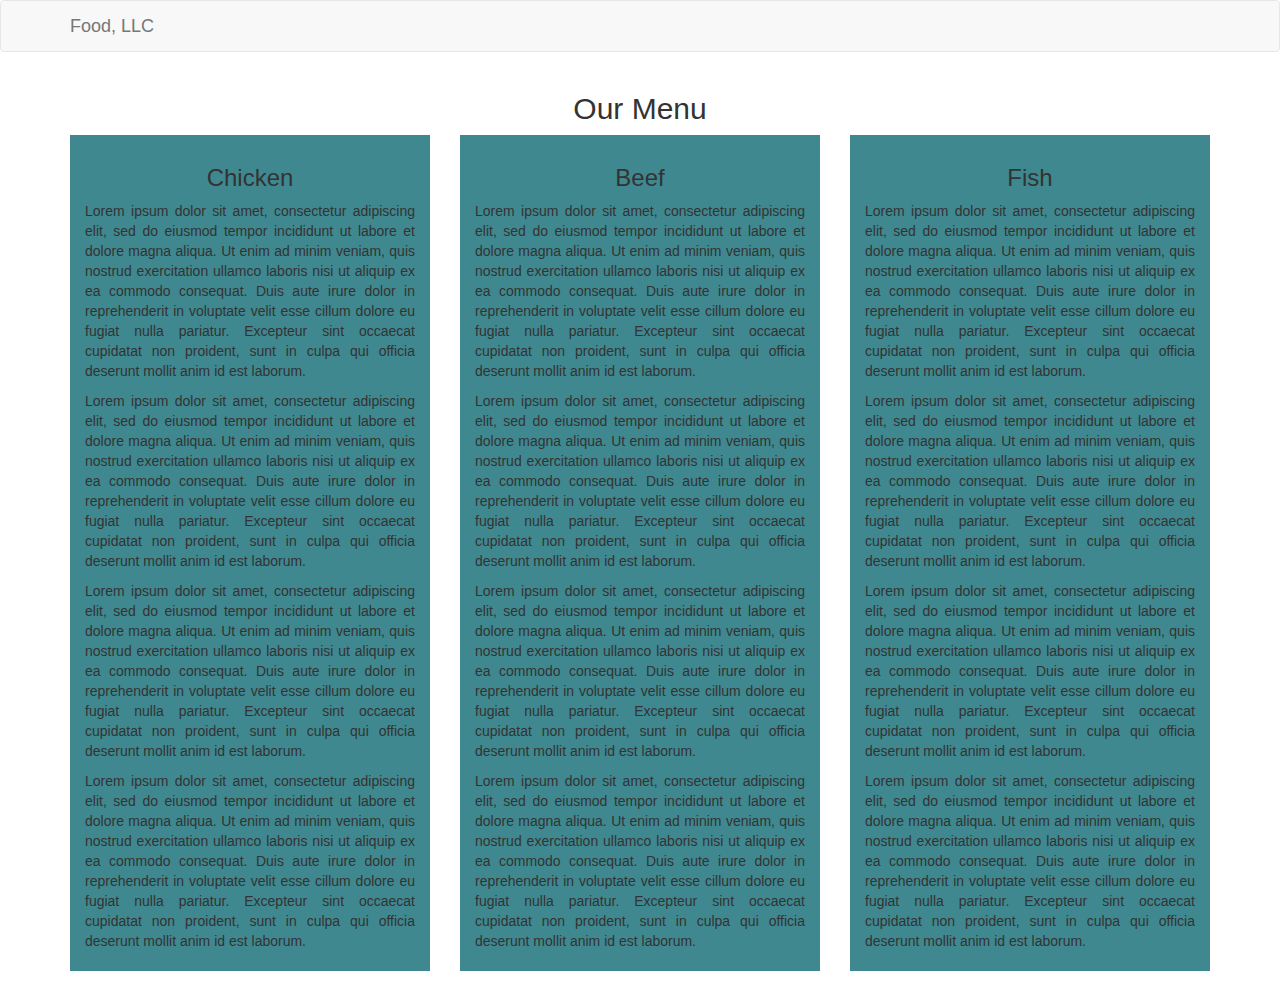
<file: mod3_solution/module3-solution/index.html>
<!doctype html>
<html lang="en">
  <head>
    <meta charset="utf-8">
    <meta http-equiv="X-UA-Compatible" content="IE=edge">
    <meta name="viewport" content="width=device-width, initial-scale=1">

    <title>Module 3 Solution</title>
    <link rel="stylesheet" href="css/bootstrap.min.css">
    <link rel="stylesheet" href="css/styles.css">
  </head>
<body>

 <header id="top">
    <nav id="header-nav" class="navbar navbar-default">
      <div class="container">
        <div class="navbar-header"> 
          <a class="navbar-brand" href="#">Food, LLC</a>

          <button type="button" class="navbar-toggle collapsed" data-toggle="collapse" data-target="#collapsable-nav" aria-expanded="false">
            <span class="sr-only">Toggle navigation</span>
            <span class="icon-bar"></span>
            <span class="icon-bar"></span>
            <span class="icon-bar"></span>
          </button>
        </div>
        
        <div id="collapsable-nav" class="collapse navbar-collapse">
           <ul id="nav-list" class="nav navbar-nav navbar-right">
            <li>
              <a href="#chicken">Chicken</a>
            </li>
            <li>
              <a href="#beef">Beef</a>
            </li>
            <li>
              <a href="#sushi">Fish</a>
            </li>            
          </ul><!-- #nav-list -->
        </div><!-- .collapse .navbar-collapse -->
      </div><!-- .container -->
    </nav><!-- #header-nav -->
  </header>
  
  <div id="main-content" class="container">
	<h2 class="text-center">Our Menu</h2>
	<div class="row">
		<section id="chicken" class="col-md-4 col-lg-4 col-sm-6 col-xs-12">
		<div class="content-cell">
		<h3 class="text-center">Chicken</h3>
		<p>
		Lorem ipsum dolor sit amet, consectetur adipiscing elit, sed do eiusmod tempor incididunt ut labore et dolore magna aliqua. Ut enim ad minim veniam, quis nostrud exercitation ullamco laboris nisi ut aliquip ex ea commodo consequat. Duis aute irure dolor in reprehenderit in voluptate velit esse cillum dolore eu fugiat nulla pariatur. Excepteur sint occaecat cupidatat non proident, sunt in culpa qui officia deserunt mollit anim id est laborum.
		</p>
    <p>
    Lorem ipsum dolor sit amet, consectetur adipiscing elit, sed do eiusmod tempor incididunt ut labore et dolore magna aliqua. Ut enim ad minim veniam, quis nostrud exercitation ullamco laboris nisi ut aliquip ex ea commodo consequat. Duis aute irure dolor in reprehenderit in voluptate velit esse cillum dolore eu fugiat nulla pariatur. Excepteur sint occaecat cupidatat non proident, sunt in culpa qui officia deserunt mollit anim id est laborum.
    </p>
    <p>
    Lorem ipsum dolor sit amet, consectetur adipiscing elit, sed do eiusmod tempor incididunt ut labore et dolore magna aliqua. Ut enim ad minim veniam, quis nostrud exercitation ullamco laboris nisi ut aliquip ex ea commodo consequat. Duis aute irure dolor in reprehenderit in voluptate velit esse cillum dolore eu fugiat nulla pariatur. Excepteur sint occaecat cupidatat non proident, sunt in culpa qui officia deserunt mollit anim id est laborum.
    </p>
    <p>
    Lorem ipsum dolor sit amet, consectetur adipiscing elit, sed do eiusmod tempor incididunt ut labore et dolore magna aliqua. Ut enim ad minim veniam, quis nostrud exercitation ullamco laboris nisi ut aliquip ex ea commodo consequat. Duis aute irure dolor in reprehenderit in voluptate velit esse cillum dolore eu fugiat nulla pariatur. Excepteur sint occaecat cupidatat non proident, sunt in culpa qui officia deserunt mollit anim id est laborum.
    </p>
		</div>
		</section> <!-- Chicken -->
		
		<section id="beef" class="col-md-4 col-lg-4 col-sm-6 col-xs-12">
		<div class="content-cell">
		<h3 class="text-center">Beef</h3>
		<p>
		Lorem ipsum dolor sit amet, consectetur adipiscing elit, sed do eiusmod tempor incididunt ut labore et dolore magna aliqua. Ut enim ad minim veniam, quis nostrud exercitation ullamco laboris nisi ut aliquip ex ea commodo consequat. Duis aute irure dolor in reprehenderit in voluptate velit esse cillum dolore eu fugiat nulla pariatur. Excepteur sint occaecat cupidatat non proident, sunt in culpa qui officia deserunt mollit anim id est laborum.
		</p>
    <p>
    Lorem ipsum dolor sit amet, consectetur adipiscing elit, sed do eiusmod tempor incididunt ut labore et dolore magna aliqua. Ut enim ad minim veniam, quis nostrud exercitation ullamco laboris nisi ut aliquip ex ea commodo consequat. Duis aute irure dolor in reprehenderit in voluptate velit esse cillum dolore eu fugiat nulla pariatur. Excepteur sint occaecat cupidatat non proident, sunt in culpa qui officia deserunt mollit anim id est laborum.
    </p>
    <p>
    Lorem ipsum dolor sit amet, consectetur adipiscing elit, sed do eiusmod tempor incididunt ut labore et dolore magna aliqua. Ut enim ad minim veniam, quis nostrud exercitation ullamco laboris nisi ut aliquip ex ea commodo consequat. Duis aute irure dolor in reprehenderit in voluptate velit esse cillum dolore eu fugiat nulla pariatur. Excepteur sint occaecat cupidatat non proident, sunt in culpa qui officia deserunt mollit anim id est laborum.
    </p>
    <p>
    Lorem ipsum dolor sit amet, consectetur adipiscing elit, sed do eiusmod tempor incididunt ut labore et dolore magna aliqua. Ut enim ad minim veniam, quis nostrud exercitation ullamco laboris nisi ut aliquip ex ea commodo consequat. Duis aute irure dolor in reprehenderit in voluptate velit esse cillum dolore eu fugiat nulla pariatur. Excepteur sint occaecat cupidatat non proident, sunt in culpa qui officia deserunt mollit anim id est laborum.
    </p>
		</div>
		</section> <!-- Beef -->
		
		<section id="sushi" class="col-md-4 col-lg-4 col-sm-12 col-xs-12">
		<div class="content-cell">
		<h3 class="text-center">Fish</h3>
		<p>
		Lorem ipsum dolor sit amet, consectetur adipiscing elit, sed do eiusmod tempor incididunt ut labore et dolore magna aliqua. Ut enim ad minim veniam, quis nostrud exercitation ullamco laboris nisi ut aliquip ex ea commodo consequat. Duis aute irure dolor in reprehenderit in voluptate velit esse cillum dolore eu fugiat nulla pariatur. Excepteur sint occaecat cupidatat non proident, sunt in culpa qui officia deserunt mollit anim id est laborum.
		</p>
    <p>
    Lorem ipsum dolor sit amet, consectetur adipiscing elit, sed do eiusmod tempor incididunt ut labore et dolore magna aliqua. Ut enim ad minim veniam, quis nostrud exercitation ullamco laboris nisi ut aliquip ex ea commodo consequat. Duis aute irure dolor in reprehenderit in voluptate velit esse cillum dolore eu fugiat nulla pariatur. Excepteur sint occaecat cupidatat non proident, sunt in culpa qui officia deserunt mollit anim id est laborum.
    </p>
    <p>
    Lorem ipsum dolor sit amet, consectetur adipiscing elit, sed do eiusmod tempor incididunt ut labore et dolore magna aliqua. Ut enim ad minim veniam, quis nostrud exercitation ullamco laboris nisi ut aliquip ex ea commodo consequat. Duis aute irure dolor in reprehenderit in voluptate velit esse cillum dolore eu fugiat nulla pariatur. Excepteur sint occaecat cupidatat non proident, sunt in culpa qui officia deserunt mollit anim id est laborum.
    </p>
    <p>
    Lorem ipsum dolor sit amet, consectetur adipiscing elit, sed do eiusmod tempor incididunt ut labore et dolore magna aliqua. Ut enim ad minim veniam, quis nostrud exercitation ullamco laboris nisi ut aliquip ex ea commodo consequat. Duis aute irure dolor in reprehenderit in voluptate velit esse cillum dolore eu fugiat nulla pariatur. Excepteur sint occaecat cupidatat non proident, sunt in culpa qui officia deserunt mollit anim id est laborum.
    </p>
		</div>
		</section> <!-- Sushi -->
	</div> <!-- .row -->  
  </div> <!-- #main-content -->

  <!-- jQuery (Bootstrap JS plugins depend on it) -->
  <script src="js/jquery-1.11.3.min.js"></script>
  <script src="js/bootstrap.min.js"></script>
</body>
</html>
</file>
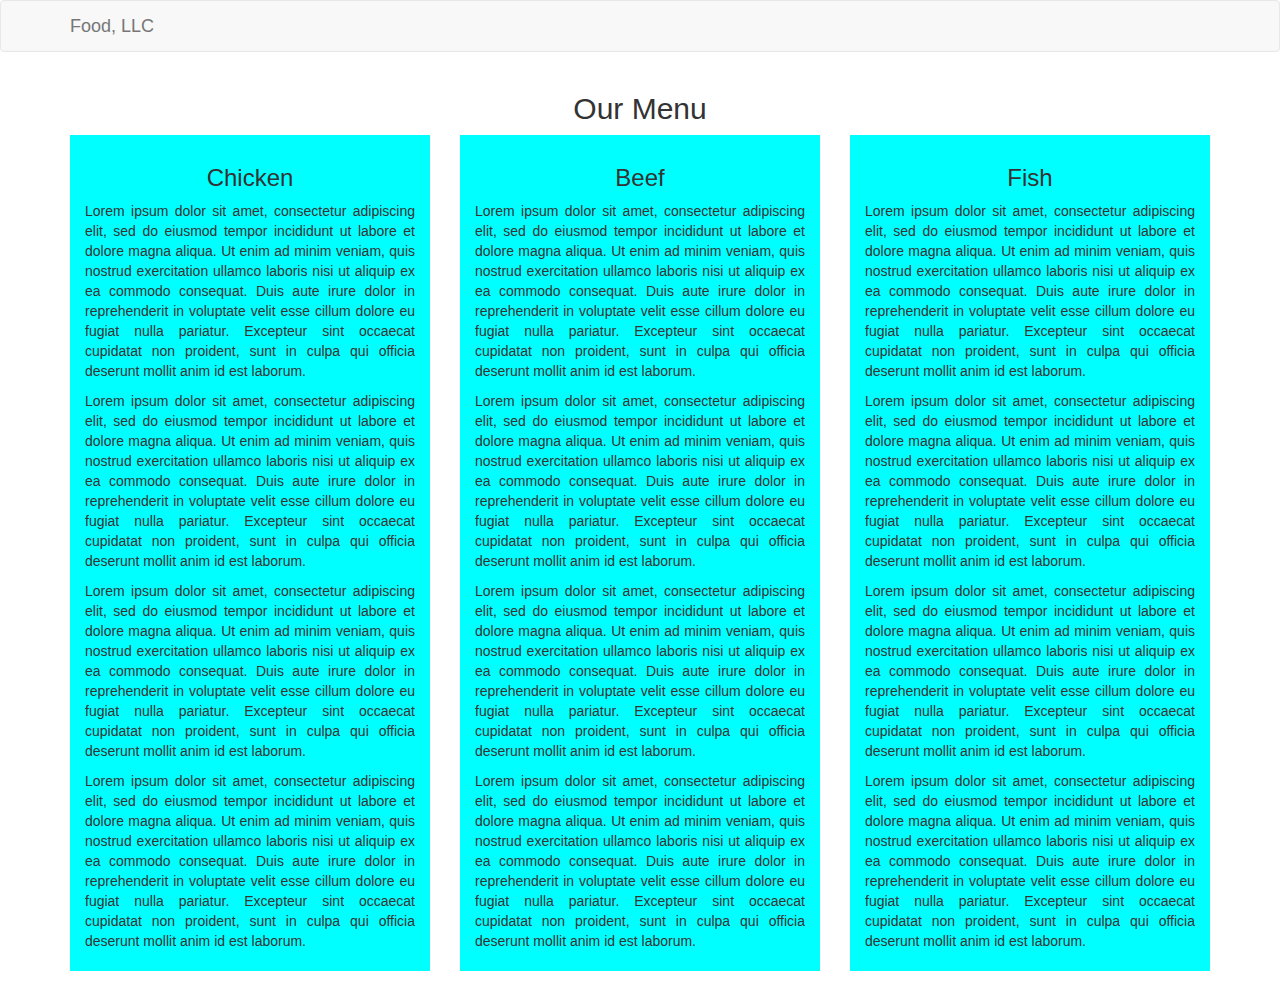
<file: mod3_solution/module3_solution/index.html>
<!doctype html>
<html lang="en">
  <head>
    <meta charset="utf-8">
    <meta http-equiv="X-UA-Compatible" content="IE=edge">
    <meta name="viewport" content="width=device-width, initial-scale=1">

    <title>Module 3 Solution</title>
    <link rel="stylesheet" href="css/bootstrap.min.css">
    <link rel="stylesheet" href="css/styles.css">
  </head>
<body>

 <header id="top">
    <nav id="header-nav" class="navbar navbar-default">
      <div class="container">
        <div class="navbar-header"> 
          <a class="navbar-brand" href="#">Food, LLC</a>

          <button type="button" class="navbar-toggle collapsed" data-toggle="collapse" data-target="#collapsable-nav" aria-expanded="false">
            <span class="sr-only">Toggle navigation</span>
            <span class="icon-bar"></span>
            <span class="icon-bar"></span>
            <span class="icon-bar"></span>
          </button>
        </div>
        
        <div id="collapsable-nav" class="collapse navbar-collapse">
           <ul id="nav-list" class="nav navbar-nav navbar-right">
            <li>
              <a href="#chicken">Chicken</a>
            </li>
            <li>
              <a href="#beef">Beef</a>
            </li>
            <li>
              <a href="#fish">Fish</a>
            </li>            
          </ul><!-- #nav-list -->
        </div><!-- .collapse .navbar-collapse -->
      </div><!-- .container -->
    </nav><!-- #header-nav -->
  </header>
  
  <div id="main-content" class="container">
	<h2 class="text-center">Our Menu</h2>
	<div class="row">
		<section id="chicken" class="col-md-4 col-lg-4 col-sm-6 col-xs-12">
		<div class="content-cell">
		<h3 class="text-center">Chicken</h3>
		<p>
		Lorem ipsum dolor sit amet, consectetur adipiscing elit, sed do eiusmod tempor incididunt ut labore et dolore magna aliqua. Ut enim ad minim veniam, quis nostrud exercitation ullamco laboris nisi ut aliquip ex ea commodo consequat. Duis aute irure dolor in reprehenderit in voluptate velit esse cillum dolore eu fugiat nulla pariatur. Excepteur sint occaecat cupidatat non proident, sunt in culpa qui officia deserunt mollit anim id est laborum.
		</p>
    <p>
    Lorem ipsum dolor sit amet, consectetur adipiscing elit, sed do eiusmod tempor incididunt ut labore et dolore magna aliqua. Ut enim ad minim veniam, quis nostrud exercitation ullamco laboris nisi ut aliquip ex ea commodo consequat. Duis aute irure dolor in reprehenderit in voluptate velit esse cillum dolore eu fugiat nulla pariatur. Excepteur sint occaecat cupidatat non proident, sunt in culpa qui officia deserunt mollit anim id est laborum.
    </p>
    <p>
    Lorem ipsum dolor sit amet, consectetur adipiscing elit, sed do eiusmod tempor incididunt ut labore et dolore magna aliqua. Ut enim ad minim veniam, quis nostrud exercitation ullamco laboris nisi ut aliquip ex ea commodo consequat. Duis aute irure dolor in reprehenderit in voluptate velit esse cillum dolore eu fugiat nulla pariatur. Excepteur sint occaecat cupidatat non proident, sunt in culpa qui officia deserunt mollit anim id est laborum.
    </p>
    <p>
    Lorem ipsum dolor sit amet, consectetur adipiscing elit, sed do eiusmod tempor incididunt ut labore et dolore magna aliqua. Ut enim ad minim veniam, quis nostrud exercitation ullamco laboris nisi ut aliquip ex ea commodo consequat. Duis aute irure dolor in reprehenderit in voluptate velit esse cillum dolore eu fugiat nulla pariatur. Excepteur sint occaecat cupidatat non proident, sunt in culpa qui officia deserunt mollit anim id est laborum.
    </p>
		</div>
		</section> <!-- Chicken -->
		
		<section id="beef" class="col-md-4 col-lg-4 col-sm-6 col-xs-12">
		<div class="content-cell">
		<h3 class="text-center">Beef</h3>
		<p>
		Lorem ipsum dolor sit amet, consectetur adipiscing elit, sed do eiusmod tempor incididunt ut labore et dolore magna aliqua. Ut enim ad minim veniam, quis nostrud exercitation ullamco laboris nisi ut aliquip ex ea commodo consequat. Duis aute irure dolor in reprehenderit in voluptate velit esse cillum dolore eu fugiat nulla pariatur. Excepteur sint occaecat cupidatat non proident, sunt in culpa qui officia deserunt mollit anim id est laborum.
		</p>
    <p>
    Lorem ipsum dolor sit amet, consectetur adipiscing elit, sed do eiusmod tempor incididunt ut labore et dolore magna aliqua. Ut enim ad minim veniam, quis nostrud exercitation ullamco laboris nisi ut aliquip ex ea commodo consequat. Duis aute irure dolor in reprehenderit in voluptate velit esse cillum dolore eu fugiat nulla pariatur. Excepteur sint occaecat cupidatat non proident, sunt in culpa qui officia deserunt mollit anim id est laborum.
    </p>
    <p>
    Lorem ipsum dolor sit amet, consectetur adipiscing elit, sed do eiusmod tempor incididunt ut labore et dolore magna aliqua. Ut enim ad minim veniam, quis nostrud exercitation ullamco laboris nisi ut aliquip ex ea commodo consequat. Duis aute irure dolor in reprehenderit in voluptate velit esse cillum dolore eu fugiat nulla pariatur. Excepteur sint occaecat cupidatat non proident, sunt in culpa qui officia deserunt mollit anim id est laborum.
    </p>
    <p>
    Lorem ipsum dolor sit amet, consectetur adipiscing elit, sed do eiusmod tempor incididunt ut labore et dolore magna aliqua. Ut enim ad minim veniam, quis nostrud exercitation ullamco laboris nisi ut aliquip ex ea commodo consequat. Duis aute irure dolor in reprehenderit in voluptate velit esse cillum dolore eu fugiat nulla pariatur. Excepteur sint occaecat cupidatat non proident, sunt in culpa qui officia deserunt mollit anim id est laborum.
    </p>
		</div>
		</section> <!-- Beef -->
		
		<section id="sushi" class="col-md-4 col-lg-4 col-sm-12 col-xs-12">
		<div class="content-cell">
		<h3 class="text-center">Fish</h3>
		<p>
		Lorem ipsum dolor sit amet, consectetur adipiscing elit, sed do eiusmod tempor incididunt ut labore et dolore magna aliqua. Ut enim ad minim veniam, quis nostrud exercitation ullamco laboris nisi ut aliquip ex ea commodo consequat. Duis aute irure dolor in reprehenderit in voluptate velit esse cillum dolore eu fugiat nulla pariatur. Excepteur sint occaecat cupidatat non proident, sunt in culpa qui officia deserunt mollit anim id est laborum.
		</p>
    <p>
    Lorem ipsum dolor sit amet, consectetur adipiscing elit, sed do eiusmod tempor incididunt ut labore et dolore magna aliqua. Ut enim ad minim veniam, quis nostrud exercitation ullamco laboris nisi ut aliquip ex ea commodo consequat. Duis aute irure dolor in reprehenderit in voluptate velit esse cillum dolore eu fugiat nulla pariatur. Excepteur sint occaecat cupidatat non proident, sunt in culpa qui officia deserunt mollit anim id est laborum.
    </p>
    <p>
    Lorem ipsum dolor sit amet, consectetur adipiscing elit, sed do eiusmod tempor incididunt ut labore et dolore magna aliqua. Ut enim ad minim veniam, quis nostrud exercitation ullamco laboris nisi ut aliquip ex ea commodo consequat. Duis aute irure dolor in reprehenderit in voluptate velit esse cillum dolore eu fugiat nulla pariatur. Excepteur sint occaecat cupidatat non proident, sunt in culpa qui officia deserunt mollit anim id est laborum.
    </p>
    <p>
    Lorem ipsum dolor sit amet, consectetur adipiscing elit, sed do eiusmod tempor incididunt ut labore et dolore magna aliqua. Ut enim ad minim veniam, quis nostrud exercitation ullamco laboris nisi ut aliquip ex ea commodo consequat. Duis aute irure dolor in reprehenderit in voluptate velit esse cillum dolore eu fugiat nulla pariatur. Excepteur sint occaecat cupidatat non proident, sunt in culpa qui officia deserunt mollit anim id est laborum.
    </p>
		</div>
		</section> <!-- Sushi -->
	</div> <!-- .row -->  
  </div> <!-- #main-content -->

  <!-- jQuery (Bootstrap JS plugins depend on it) -->
  <script src="js/jquery-1.11.3.min.js"></script>
  <script src="js/bootstrap.min.js"></script>
</body>
</html>
</file>
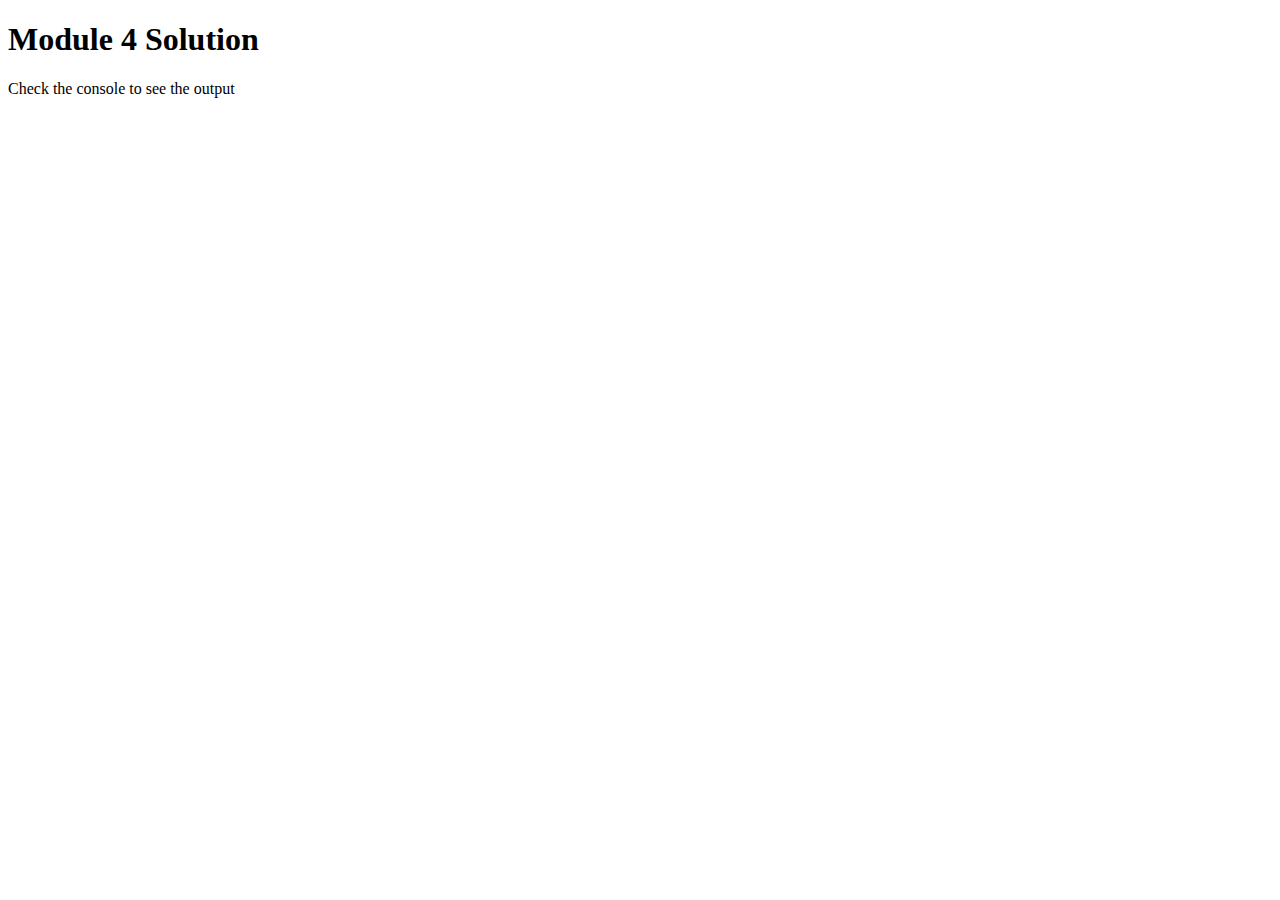
<file: mod4_solution/module4-solution/index.html>
<!DOCTYPE html>
<html>
<head>
  <meta charset="utf-8">
  <title>Module 4 Solution Starter - Elvis</title>
  <script src="js/SpeakHello.js"></script>
  <script src="js/SpeakGoodBye.js"></script>
  <script src="js/script.js"></script>
</head>
<body>
  <h1>Module 4 Solution </h1>
  <p> Check the console to see the output</p>
</body>
</html>
</file>
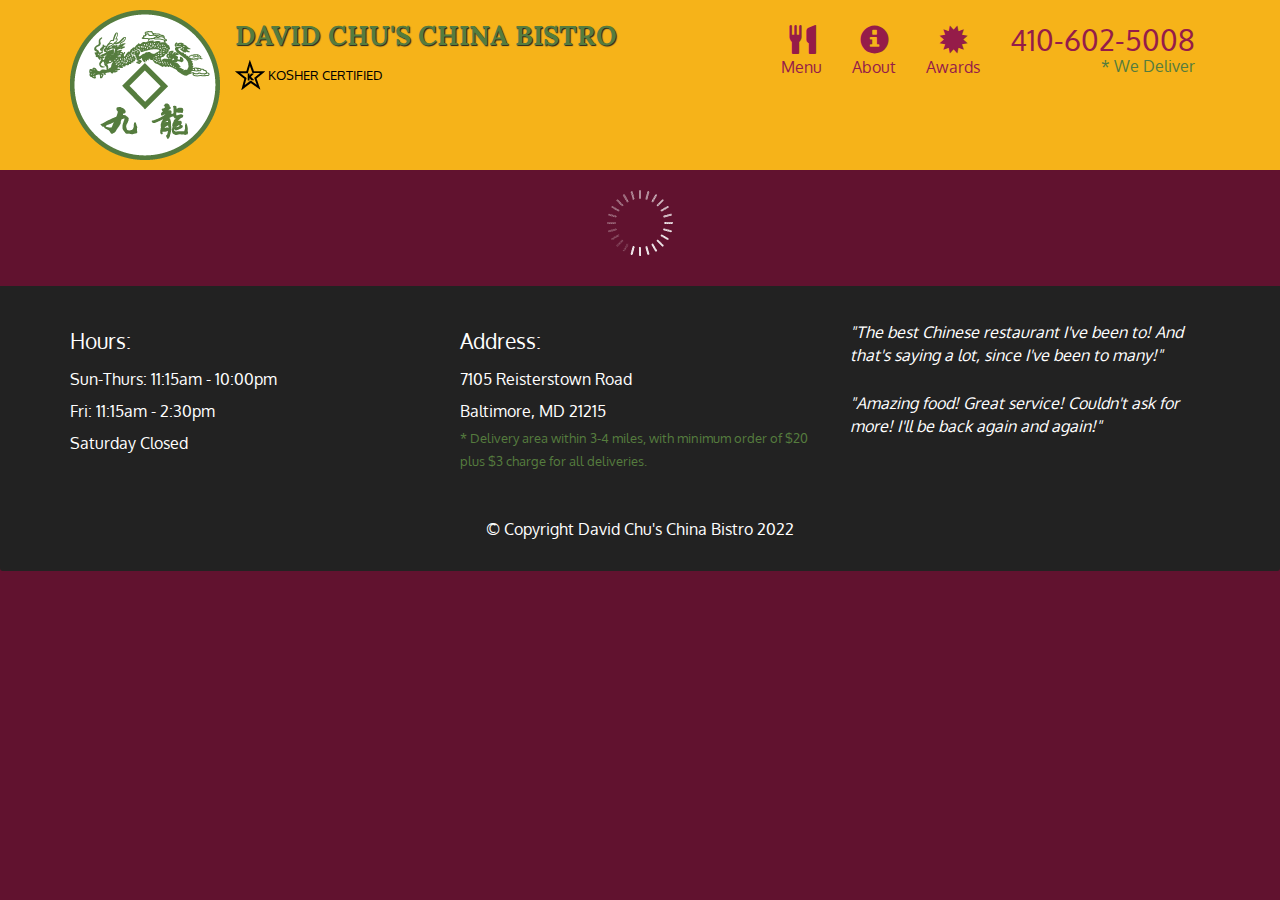
<file: mod5_solution/module5-solution/index.html>
<!doctype html>
<html lang="en">
  <head>
    <meta charset="utf-8">
    <meta http-equiv="X-UA-Compatible" content="IE=edge">
    <meta name="viewport" content="width=device-width, initial-scale=1">
    <title>David Chu's China Bistro</title>
    <link rel="stylesheet" href="css/bootstrap.min.css">
    <link rel="stylesheet" href="css/styles.css">
    <link href='https://fonts.googleapis.com/css?family=Oxygen:400,300,700' rel='stylesheet' type='text/css'>
    <link href='https://fonts.googleapis.com/css?family=Lora' rel='stylesheet' type='text/css'>
  </head>
<body>
  <header>
    <nav id="header-nav" class="navbar navbar-default">
      <div class="container">
        <div class="navbar-header">
          <a href="index.html" class="pull-left visible-md visible-lg">
            <div id="logo-img" alt="Logo image"></div>
          </a>

          <div class="navbar-brand">
            <a href="index.html"><h1>David Chu's China Bistro</h1></a>
            <p>
              <img src="images/star-k-logo.png" alt="Kosher certification">
              <span>Kosher Certified</span>
            </p>
          </div>

          <button id="navbarToggle" type="button" class="navbar-toggle collapsed" data-toggle="collapse" data-target="#collapsable-nav" aria-expanded="false">
            <span class="sr-only">Toggle navigation</span>
            <span class="icon-bar"></span>
            <span class="icon-bar"></span>
            <span class="icon-bar"></span>
          </button>
        </div>
        
        <div id="collapsable-nav" class="collapse navbar-collapse">
           <ul id="nav-list" class="nav navbar-nav navbar-right">
            <li id="navHomeButton" class="visible-xs active">
              <a href="index.html">
                <span class="glyphicon glyphicon-home"></span> Home</a>
            </li>
            <li id="navMenuButton">
              <a href="#" onclick="$dc.loadMenuCategories();">
                <span class="glyphicon glyphicon-cutlery"></span><br class="hidden-xs"> Menu</a>
            </li>
            <li>
              <a href="#">
                <span class="glyphicon glyphicon-info-sign"></span><br class="hidden-xs"> About</a>
            </li>
            <li>
              <a href="#">
                <span class="glyphicon glyphicon-certificate"></span><br class="hidden-xs"> Awards</a>
            </li>
            <li id="phone" class="hidden-xs">
              <a href="tel:410-602-5008">
                <span>410-602-5008</span></a><div>* We Deliver</div>
            </li>
          </ul><!-- #nav-list -->
        </div><!-- .collapse .navbar-collapse -->
      </div><!-- .container -->
    </nav><!-- #header-nav -->
  </header>

  <div id="call-btn" class="visible-xs">
    <a class="btn" href="tel:410-602-5008">
    <span class="glyphicon glyphicon-earphone"></span>
    410-602-5008
    </a>
  </div>
  <div id="xs-deliver" class="text-center visible-xs">* We Deliver</div>

  <div id="main-content" class="container"></div>

  <footer class="panel-footer">
    <div class="container">
      <div class="row">
        <section id="hours" class="col-sm-4">
          <span>Hours:</span><br>
          Sun-Thurs: 11:15am - 10:00pm<br>
          Fri: 11:15am - 2:30pm<br>
          Saturday Closed
          <hr class="visible-xs">
        </section>
        <section id="address" class="col-sm-4">
          <span>Address:</span><br>
          7105 Reisterstown Road<br>
          Baltimore, MD 21215
          <p>* Delivery area within 3-4 miles, with minimum order of $20 plus $3 charge for all deliveries.</p>
          <hr class="visible-xs">
        </section>
        <section id="testimonials" class="col-sm-4">
          <p>"The best Chinese restaurant I've been to! And that's saying a lot, since I've been to many!"</p>
          <p>"Amazing food! Great service! Couldn't ask for more! I'll be back again and again!"</p>
        </section>
      </div>
      <div class="text-center">&copy; Copyright David Chu's China Bistro 2022</div>
    </div>
  </footer>

  <!-- jQuery (Bootstrap JS plugins depend on it) -->
  <script src="js/jquery-2.1.4.min.js"></script>
  <script src="js/bootstrap.min.js"></script>
  <script src="js/ajax-utils.js"></script>
  <script src="js/script.js"></script>
</body>
</html>
</file>
<file: mod3_solution/module3-solution/css/styles.css>
div > p {
	text-align: justify;
}

.content-cell {
	background-color: #3f888f;
	margin-bottom: 15px;
	padding: 10px 15px;
}

.content-cell h2 {
	margin-top: -5px;
}

/* Not XS screen */
@media (min-width:768px){
	#collapsable-nav {
		visibility: hidden;
	}
}

/* XS screen */
@media (max-width:767px){
	
	.navbar-brand {
		margin-left: 15px;
	}
	
	.content-cell {
		margin-left: 15px;
		margin-right: 15px;
	}
	
	#collapsable-nav {
		background-color: #3f888f;
	}
	
	#nav-list {		
		margin-bottom: 1px;
		margin-top: 0px;
	}
	
	#nav-list li{
		text-align: center;
		border: 1px solid #559955;
		margin-bottom:-1px;
	}
	#nav-list li:hover{
		font-weight: bold;
		background-color: #3f888f;
	}
}
</file>
<file: mod3_solution/module3_solution/css/styles.css>
div > p {
	text-align: justify;
}

.content-cell {
	background-color: #00ffff;
	margin-bottom: 15px;
	padding: 10px 15px;
}

.content-cell h2 {
	margin-top: -5px;
}

/* Not XS screen */
@media (min-width:768px){
	#collapsable-nav {
		visibility: hidden;
	}
}

/* XS screen */
@media (max-width:767px){
	
	.navbar-brand {
		margin-left: 15px;
	}
	
	.content-cell {
		margin-left: 15px;
		margin-right: 15px;
	}
	
	#collapsable-nav {
		background-color: #00ffff;
	}
	
	#nav-list {		
		margin-bottom: 1px;
		margin-top: 0px;
	}
	
	#nav-list li{
		text-align: center;
		border: 1px solid #559955;
		margin-bottom:-1px;
	}
	#nav-list li:hover{
		font-weight: bold;
		background-color: #00ffff;
	}
}
</file>
<file: mod5_solution/module5-solution/css/styles.css>
body {
  font-size: 16px;
  color: #fff;
  background-color: #61122f;
  font-family: 'Oxygen', sans-serif;
}

/** HEADER **/
#header-nav {
  background-color: #f6b319;
  border-radius: 0;
  border: 0;
}

#logo-img {
  background: url('../images/restaurant-logo_large.png') no-repeat;
  width: 150px;
  height: 150px;
  margin: 10px 15px 10px 0;
}

.navbar-brand {
  padding-top: 25px;
}
.navbar-brand h1 { /* Restaurant name */
  font-family: 'Lora', serif;
  color: #557c3e;
  font-size: 1.5em;
  text-transform: uppercase;
  font-weight: bold;
  text-shadow: 1px 1px 1px #222;
  margin-top: 0;
  margin-bottom: 0;
  line-height: .75;
}
.navbar-brand a:hover, .navbar-brand a:focus {
  text-decoration: none;
}
.navbar-brand p { /* Kosher cert */
  color: #000;
  text-transform: uppercase;
  font-size: .7em;
  margin-top: 15px;
}
.navbar-brand p span { /* Star-K */
  vertical-align: middle;
}

#nav-list {
  margin-top: 10px;
}
#nav-list a {
  color: #951C49;
  text-align: center;
}
#nav-list a:hover {
  background: #E7E7E7;
}
#nav-list a span {
  font-size: 1.8em;
}

#phone {
  margin-top: 5px;
}
#phone a { /* Phone number */
  text-align: right;
  padding-bottom: 0;
}
#phone div { /* We Deliver */
  color: #557c3e;
  text-align: right;
  padding-right: 15px;
}

.navbar-header button.navbar-toggle, .navbar-header .icon-bar {
  border: 1px solid #61122f;
}
.navbar-header button.navbar-toggle {
  clear: both;
  margin-top: -30px;
}
/* END HEADER */

/* FOOTER */
.panel-footer {
  margin-top: 30px;
  padding-top: 35px;
  padding-bottom: 30px;
  background-color: #222;
  border-top: 0;
}
.panel-footer div.row {
  margin-bottom: 35px;
}
#hours, #address {
  line-height: 2;
}
#hours > span, #address > span {
  font-size: 1.3em;
}
#address p {
  color: #557c3e;
  font-size: .8em;
  line-height: 1.8;
}
#testimonials {
  font-style: italic;
}
#testimonials p:nth-child(2) {
  margin-top: 25px;
}
/* END FOOTER */



/* HOME PAGE */
.container .jumbotron {
  box-shadow: 0 0 50px #3F0C1F;
  border: 2px solid #3F0C1F;
}

#menu-tile, #specials-tile, #map-tile {
  height: 250px;
  width: 100%;
  margin-bottom: 15px;
  position: relative;
  border: 2px solid #3F0C1F;
  overflow: hidden;
}
#menu-tile:hover, #specials-tile:hover, #map-tile:hover {
  box-shadow: 0 1px 5px 1px #cccccc;
}
#menu-tile {
  background: url('../images/menu-tile.jpg') no-repeat;
  background-position: center;
}
#specials-tile {
  background: url('../images/specials-tile.jpg') no-repeat;
  background-position: center;
}
#menu-tile span, #specials-tile span, #map-tile span {
  position: absolute;
  bottom: 0;
  right: 0;
  width: 100%;
  text-align: center;
  font-size: 1.6em;
  text-transform: uppercase;
  background-color: #000;
  color: #fff;
  opacity: .8;
}
/* END HOME PAGE */

/* MENU CATEGORIES PAGE */
.category-tile { 
  position: relative;
  border: 2px solid #3F0C1F;
  overflow: hidden;
  width: 200px;
  height: 200px;
  margin: 0 auto 15px;
}
.category-tile span {
  position: absolute;
  bottom: 0;
  right: 0;
  width: 100%;
  text-align: center;
  font-size: 1.2em;
  text-transform: uppercase;
  background-color: #000;
  color: #fff;
  opacity: .8;
}
.category-tile:hover {
  box-shadow: 0 1px 5px 1px #cccccc;
}

#menu-categories-title + div {
  margin-bottom: 50px;
}
/* END MENU CATEGORIES PAGE */

/* SINGLE CATEGORY PAGE */
.menu-item-tile {
  margin-bottom: 25px;
}
.menu-item-tile hr {
  width: 80%;
}
.menu-item-tile .menu-item-price {
  font-size: 1.1em;
  text-align: right;
  margin-top: -15px;
  margin-right: -15px;
}
.menu-item-tile .menu-item-price span {
  font-size: .6em;
}
.menu-item-photo {
  position: relative;
  border: 2px solid #3F0C1F; 
  overflow: hidden;
  padding: 0;
  margin-right: -15px;
  margin-left: auto;
  margin-bottom: 20px;
  max-width: 250px;
}
.menu-item-photo div {
  position: absolute;
  bottom: 0;
  right: 0;
  width: 80px;
  background-color: #557c3e;
  text-align: center;
}
.menu-item-description {
  padding-right: 30px;
}
h3.menu-item-title {
  margin: 0 0 10px;
}
.menu-item-details {
  font-size: .9em;
  font-style: italic;
}
/* END SINGLE CATEGORY PAGE */


/********** Large devices only **********/
@media (min-width: 1200px) {
  .container .jumbotron {
    background: url('../images/jumbotron_1200.jpg') no-repeat;
    height: 675px;
  }
}

/********** Medium devices only **********/
@media (min-width: 992px) and (max-width: 1199px) {
  /* Header */
  #logo-img {
    background: url('../images/restaurant-logo_medium.png') no-repeat;
    width: 100px;
    height: 100px;
    margin: 5px 5px 5px 0;
  }
  /* End Header */

  /* Home Page */
  .container .jumbotron {
    background: url('../images/jumbotron_992.jpg') no-repeat;
    height: 558px;
  }
  /* End Home Page */
}

/********** Small devices only **********/
@media (min-width: 768px) and (max-width: 991px) {
  /* Home Page */
  .container .jumbotron {
    background: url('../images/jumbotron_768.jpg') no-repeat;
    height: 432px;
  }
  /* End Home Page */
}

/********** Extra small devices only **********/
@media (max-width: 767px) {
  /* Header */
  .navbar-brand {
    padding-top: 10px;
    height: 80px;
  }
  .navbar-brand h1 { /* Restaurant name */
    padding-top: 10px;
    font-size: 5vw; /* 1vw = 1% of viewport width */
  }
  .navbar-brand p { /* Kosher cert */
    font-size: .6em;
    margin-top: 12px;
  }
  .navbar-brand p img { /* Star-K */
    height: 20px;
  }

  #collapsable-nav a { /* Collapsed nav menu text */
    font-size: 1.2em;
  }
  #collapsable-nav a span { /* Collapsed nav menu glyph */
    font-size: 1em;
    margin-right: 5px;
  }

  #call-btn > a {
    font-size: 1.5em;
    display: block;
    margin: 0 20px;
    padding: 10px;
    border: 2px solid #fff;
    background-color: #f6b319;
    color: #951c49;
  }
  #xs-deliver {
    margin-top: 5px;
    font-size: .7em;
    letter-spacing: .1em;
    text-transform: uppercase;
  }
  /* End Header */

  /* Footer */
  .panel-footer section {
    margin-bottom: 30px;
    text-align: center;
  }
  .panel-footer section:nth-child(3) {
    margin-bottom: 0; /* margin already exists on the whole row */
  }
  .panel-footer section hr {
    width: 50%;
  }
  /* End Footer */

  /* Home Page */
  .container .jumbotron {
    margin-top: 30px;
    padding: 0;
  }
  #menu-tile, #specials-tile {
    width: 360px;
    margin: 0 auto 15px;
  }

  .menu-item-photo {
    margin-right: auto;
  }
  .menu-item-tile .menu-item-price {
    text-align: center;
  }
  .menu-item-description {
    text-align: center;;
  }
}


/********** Super extra small devices Only :-) (e.g., iPhone 4) **********/
@media (max-width: 479px) {
  /* Header */
  .navbar-brand h1 { /* Restaurant name */
    padding-top: 5px;
    font-size: 6vw;
  }
  /* End Header */
  
  /* Home page */
  #menu-tile, #specials-tile {
    width: 280px;
    margin: 0 auto 15px;
  }

  .col-xxs-12 {
    position: relative;
    min-height: 1px;
    padding-right: 15px;
    padding-left: 15px;
    float: left;
    width: 100%;
  }
}
</file>
